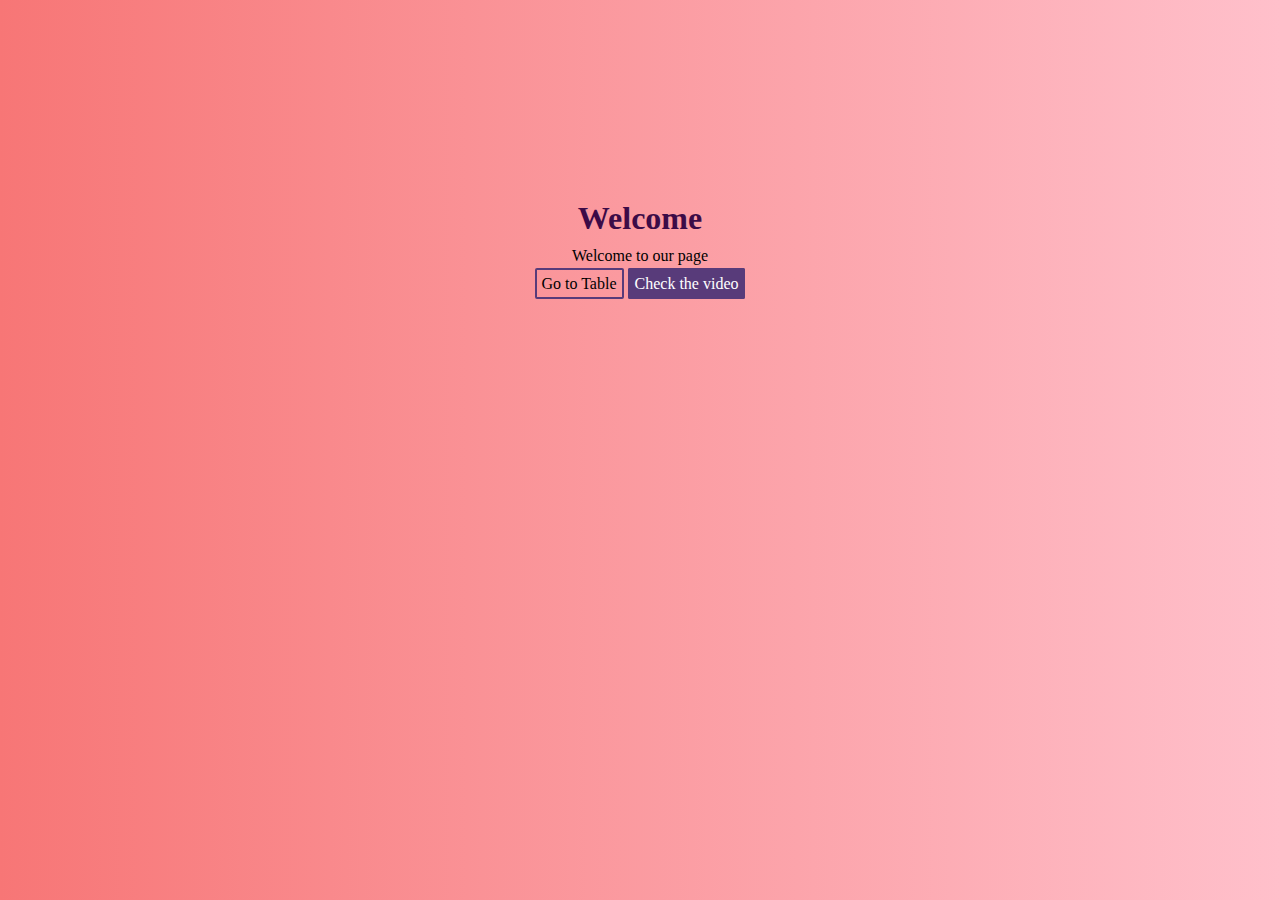
<file: index.html>
<!DOCTYPE html>
<html lang="en">
  <head>
    <meta charset="UTF-8" />
    <meta name="viewport" content="width=device-width, initial-scale=1.0" />
    <link rel="stylesheet" href="./style.css" />
    <title>Document</title>
  </head>
  <body>
    <div class="main">
      <h1 class="title">Welcome</h1>
      <p class="text">Welcome to our page</p>
      <div class="buttons">
        <a href="./table.html" class="table">Go to Table</a>
        <a href="./video.html" class="video">Check the video</a>
      </div>
    </div>
  </body>
</html>
</file>
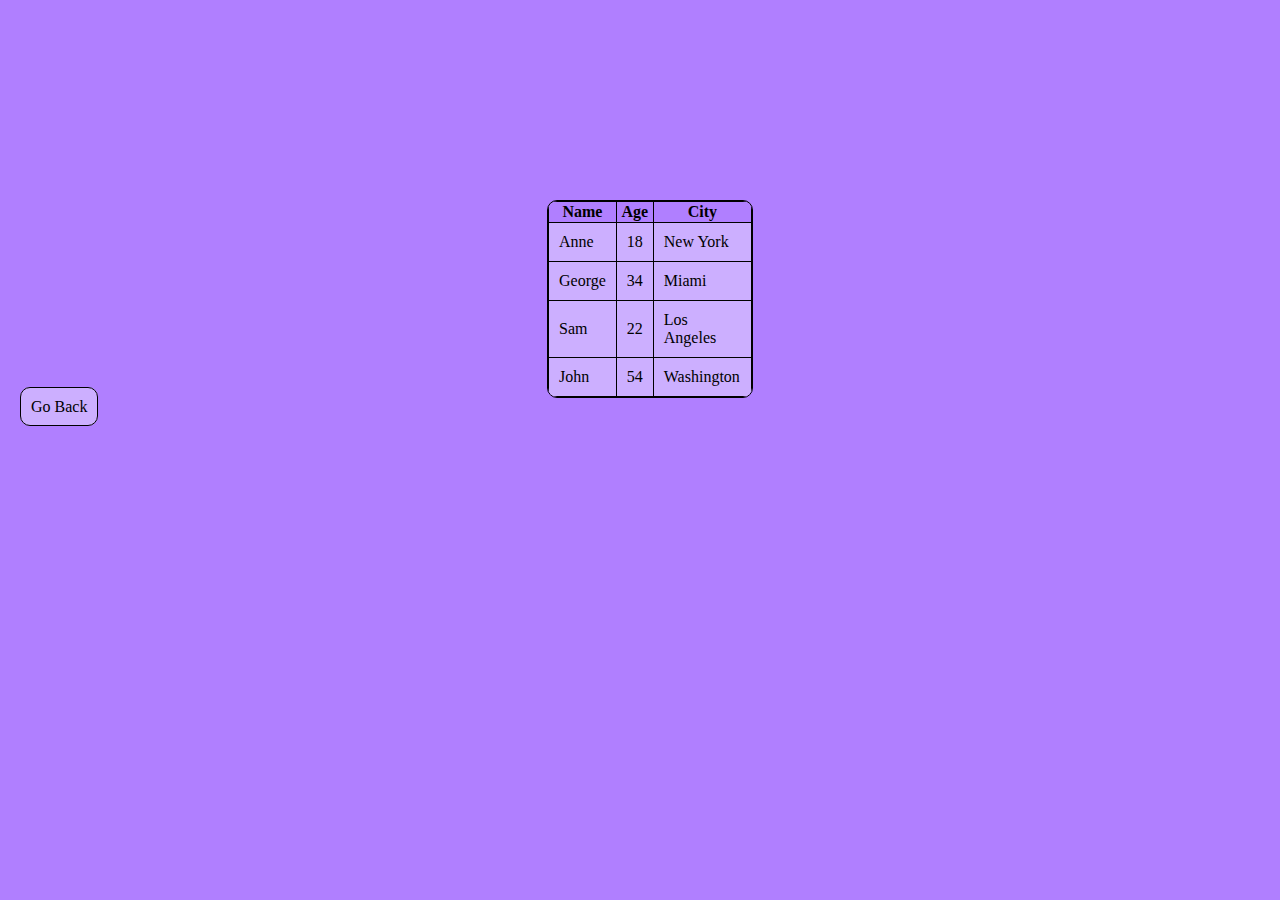
<file: table.html>
<!DOCTYPE html>
<html lang="en">
  <head>
    <meta charset="UTF-8" />
    <meta name="viewport" content="width=device-width, initial-scale=1.0" />
    <link rel="stylesheet" href="./table.css" />
    <title>Document</title>
  </head>
  <body>
    <div>
      <table>
        <thead>
          <tr>
            <th>Name</th>
            <th>Age</th>
            <th>City</th>
          </tr>
        </thead>
        <tbody>
          <tr>
            <td class="text">Anne</td>
            <td>18</td>
            <td>New York</td>
          </tr>
          <tr>
            <td>George</td>
            <td>34</td>
            <td>Miami</td>
          </tr>
          <tr>
            <td>Sam</td>
            <td>22</td>
            <td>Los Angeles</td>
          </tr>
          <tr>
            <td>John</td>
            <td>54</td>
            <td>Washington</td>
          </tr>
        </tbody>
      </table>
    </div>
    <a href="index.html">Go Back</a>
  </body>
</html>
</file>
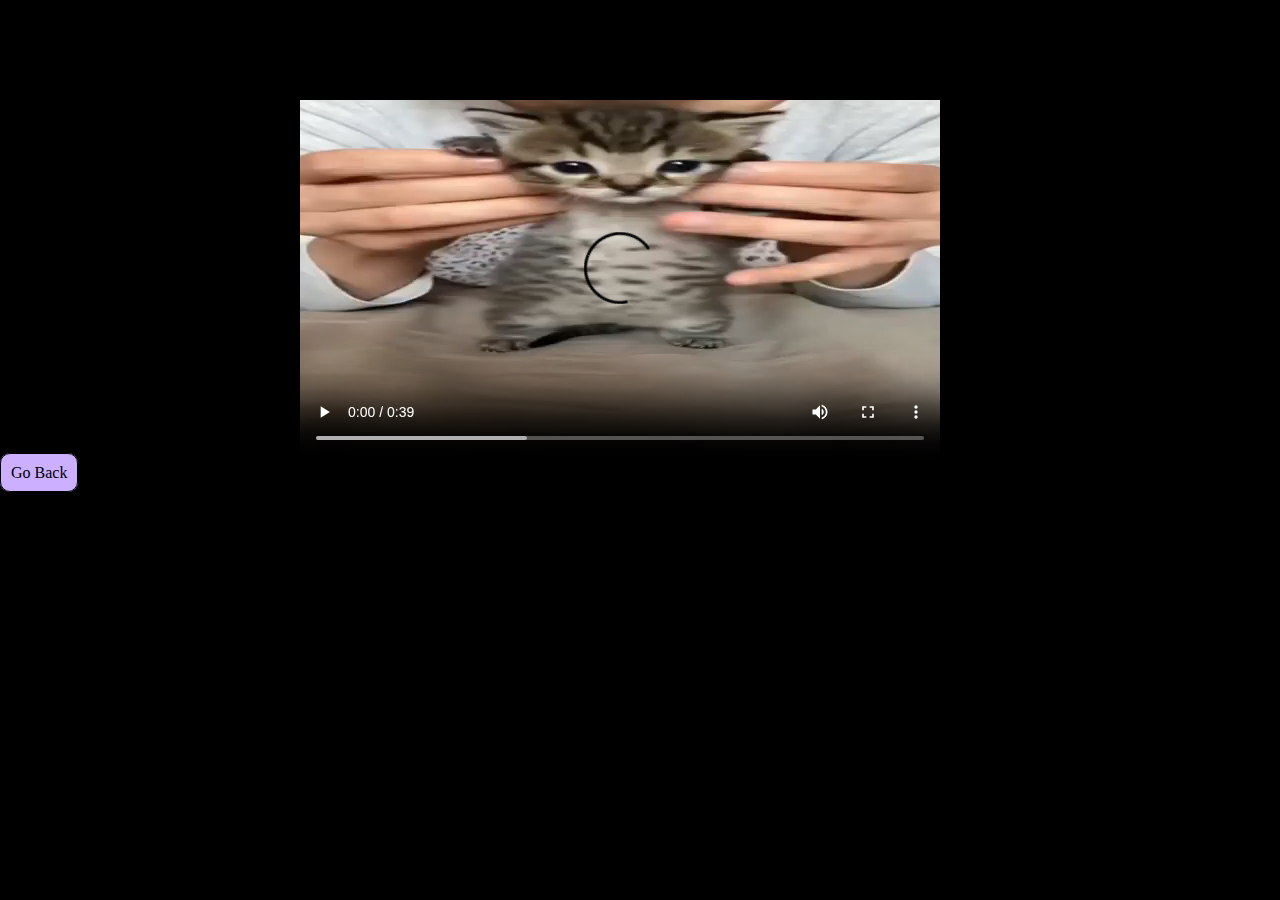
<file: video.html>
<!DOCTYPE html>
<html lang="en">
  <head>
    <meta charset="UTF-8" />
    <meta name="viewport" content="width=device-width, initial-scale=1.0" />
    <link rel="stylesheet" href="./video.css" />
    <title>Document</title>
  </head>
  <body style="background-color: black">
    <div
      style="
        border: 10px;
        color: black;
        padding-left: 300px;
        padding-top: 100px;
      "
    >
      <video src="./videoplayback.mp4" controls>Video</video>
    </div>
    <div class="Button">
      <a href="./index.html">Go Back</a>
    </div>
  </body>
</html>
</file>
<file: style.css>
*{
    margin: 0;
    box-sizing: border-box;
}
body{
    height: 100vh;
}
.title{
  text-align: center;
    color: rgb(60, 11, 71);
}
.main{
    text-align: center;
    padding: 200px;
    background: linear-gradient(to right, rgb(247, 118, 118), pink);
    height: 100vh;
}
.video{
    background-color: rgb(88, 59, 122);
    border: 2px solid rgb(88, 59, 122);
    border-radius: 2px;
    padding: 5px;
    text-decoration: none;
    color: rgb(255, 255, 255);
}
.table{
    border: 2px solid rgb(88, 59, 122);
    border-radius: 2px;
    padding: 5px;
    text-decoration: none;
    color: black;
}
.text{
    padding: 10px;
}
</file>
<file: table.css>
* {
  margin: 0;
  box-sizing: border-box;
}
body {
  padding-left: 20px;
  padding-top: 200px;
  background-color: rgb(176, 127, 255);
}
div {
  margin: auto;
  overflow: hidden;
  border: 1px solid black;
  border-radius: 10px;
  width: 206px;
}
thead {
  border-radius: 10px;
  /* border: 1px solid black; */
}
td {
  border: 1px solid black;
  padding: 10px;
  color: rgb(0, 0, 0);
  background-color: rgb(204, 175, 255);
}
tr {
  border: 1px solid black;
}
tbody {
  border: 1px solid black;
}
table {
  border-collapse: collapse;
  border-radius: 10px;
}
th {
  border: 1px solid black;
  border-radius: 10px;
}
a {
  text-decoration: none;
  padding: 10px;
  border: 1px solid black;
  border-radius: 10px;
  background-color: rgb(204, 175, 255);
  color: black;
}
</file>
<file: video.css>
* {
  margin: 0;
  box-sizing: border-box;
}
a {
  text-decoration: none;
  padding: 10px;
  border: 1px solid black;
  border-radius: 10px;
  background-color: rgb(204, 175, 255);
  color: black;
}
</file>
